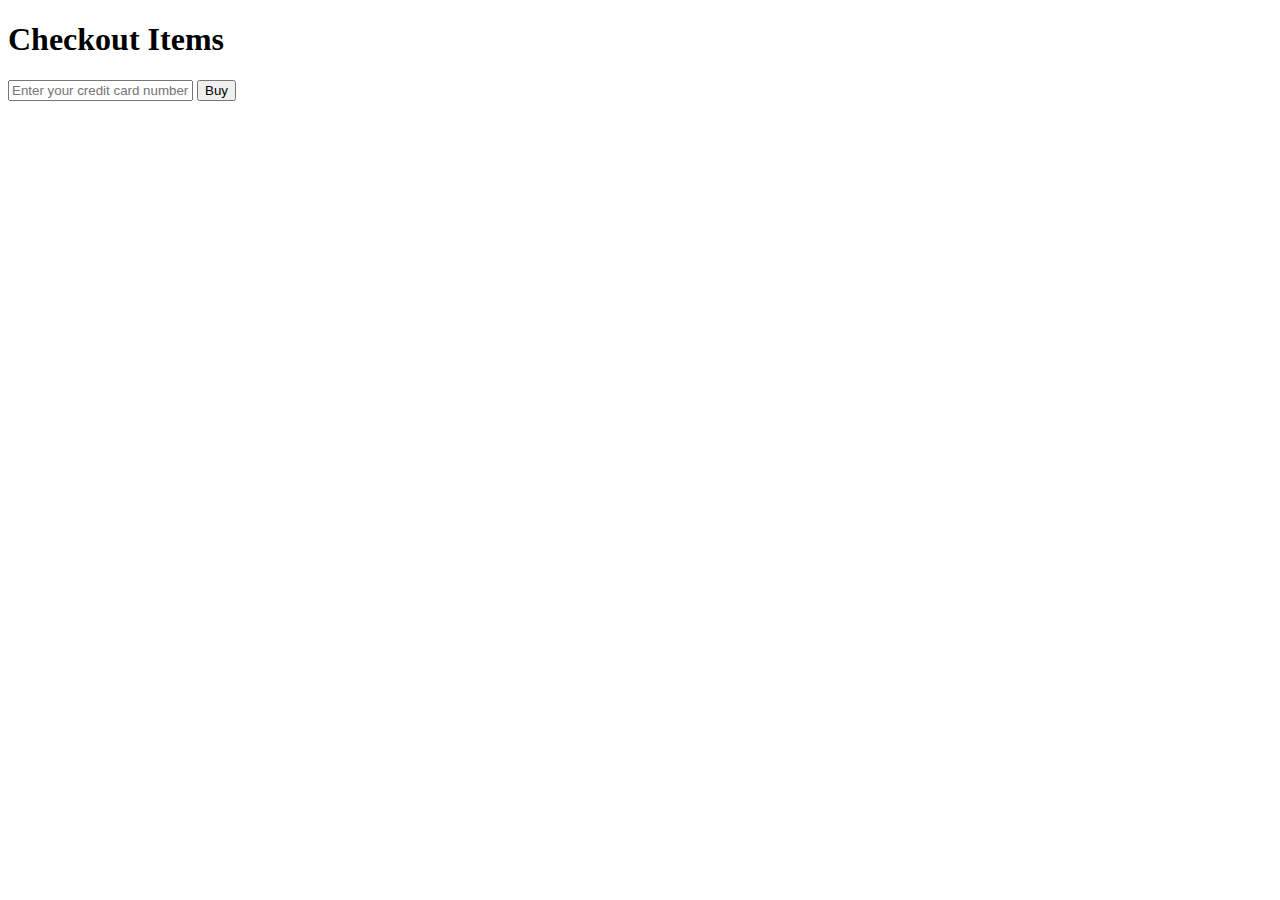
<file: checkout.html>
<!DOCTYPE html>
<html>
    <head>
        <title>Checkout</title>
    </head>
    <body>
        <h1>Checkout Items</h1>
        <input type="text" class="credit-card" placeholder="Enter your credit card number">
        <button class="buy-btn">Buy</button>
        <p class="result"></p>

        <script src="https://ajax.googleapis.com/ajax/libs/jquery/3.3.1/jquery.min.js"></script>
        <script src="js/checkout.js"></script>
    </body>
</html>
</file>
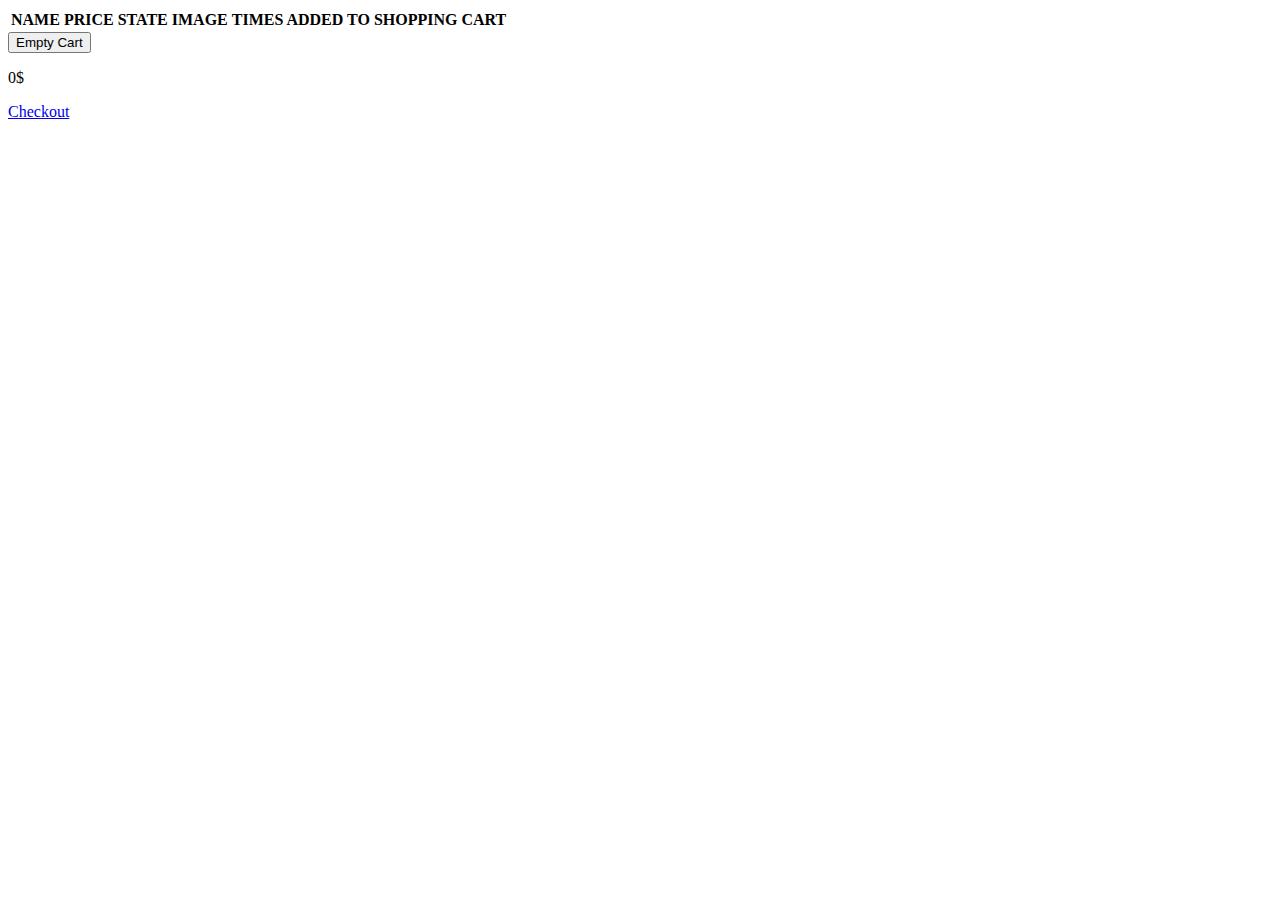
<file: shpooingCart.html>
<!DOCTYPE html>
<html>

<head>
    <title>Shopping Cart</title>
    <link rel="stylesheet" href="./style/style.css">
    <link rel="stylesheet" href="https://stackpath.bootstrapcdn.com/bootstrap/4.1.1/css/bootstrap.min.css"
        integrity="sha384-WskhaSGFgHYWDcbwN70/dfYBj47jz9qbsMId/iRN3ewGhXQFZCSftd1LZCfmhktB" crossorigin="anonymous">
</head>

<body>

    <table id="items" class="table">
        <thead>
            <tr class="item-row">
                <th>NAME</th>
                <th>PRICE</th>
                <th>STATE</th>
                <th>IMAGE</th>
                <th>TIMES ADDED TO SHOPPING CART</th>
            </tr>
        </thead>
        <tbody></tbody>
    </table>
    <button class="empty-cart">Empty Cart</button>
    <p class="sum"></p>
    <a href="checkout.html">Checkout</a>

    <div class="templates">
        <table>
            <tr class="item-row">
                <td class="item-id">item-id</td>
                <td class="item-name">item-name</td>
                <td class="item-price">item-price</td>
                <td class="item-state">item-state</td>
                <td class="item-image"><img></td>
                <td class="item-added"></td>
                <td><img class="remove" src="images/remove.png"></td>
            </tr>
        </table>
    </div>
    <script src="https://stackpath.bootstrapcdn.com/bootstrap/4.1.1/js/bootstrap.min.js"
        integrity="sha384-smHYKdLADwkXOn1EmN1qk/HfnUcbVRZyYmZ4qpPea6sjB/pTJ0euyQp0Mk8ck+5T"
        crossorigin="anonymous"></script>
    <script src="https://ajax.googleapis.com/ajax/libs/jquery/3.3.1/jquery.min.js"></script>
    <script src="./js/shpooingCart.js"></script>
</body>

</html>
</file>
<file: style/style.css>
/* Place your custom CSS here */
img {
    width: 100px;
    height: 100px;
}

.templates, .item-id {
    display: none;
}

.remove {
    width: 50px;
    height: 50px;
    cursor: pointer;
}
</file>
